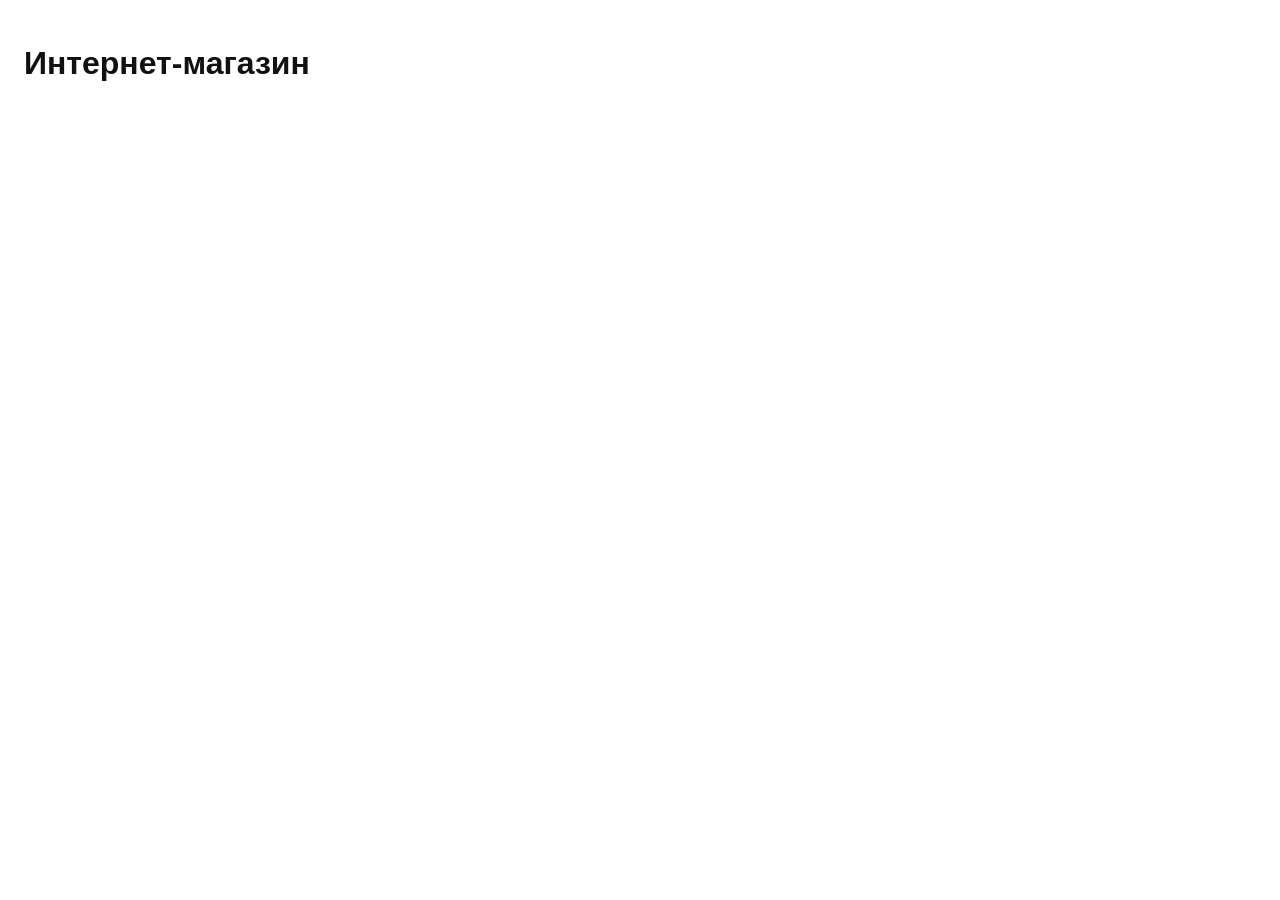
<file: task_1/index.html>
<!DOCTYPE html>
<html lang="ru">
<head>
    <meta charset="UTF-8">
    <meta name="viewport" content="width=device-width, initial-scale=1.0">
    <title>Всплывающее окно</title>
    <link rel="stylesheet" href="style.css">
</head>
<body>
    <main class="shop">
        <h1 class="shop__title">Интернет-магазин</h1>
    </main>

    <script src="index.js"></script>
</body>
</html>
</file>
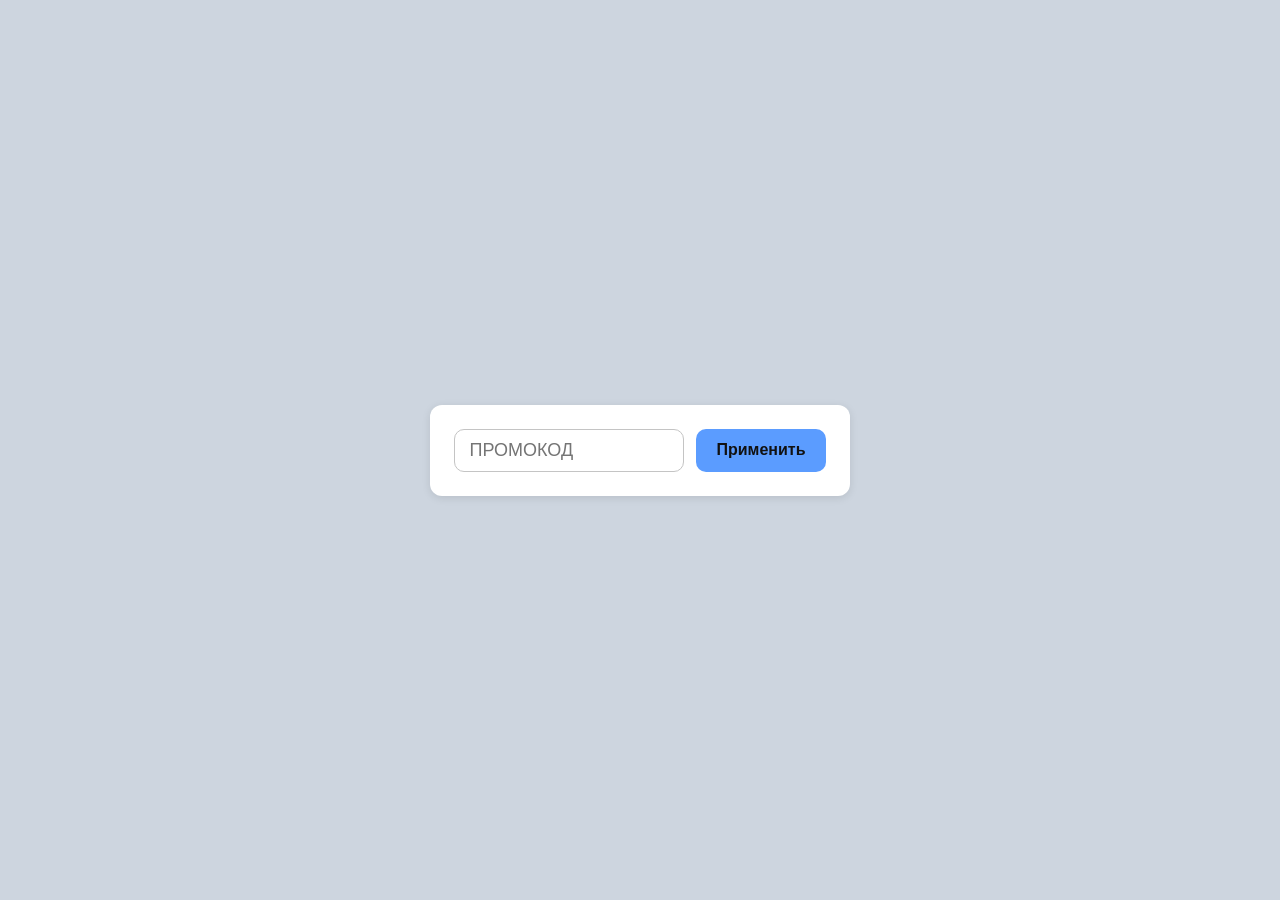
<file: task_2_3/index.html>
<!DOCTYPE html>
<html lang="ru">
<head>
    <meta charset="UTF-8">
    <meta name="viewport" content="width=device-width, initial-scale=1.0">
    <title>Форма для ввода промокода</title>
    <link rel="stylesheet" href="style.css">
</head>
<body>
    <form class="promo">
        <div class="promo__row">
            <input class="promo__input" type="text" placeholder="ПРОМОКОД">
            <button class="promo__button" type="submit">Применить</button>
        </div>
        <p class="promo__message"></p>
    </form>

    <script src="index.js"></script>
</body>
</html>
</file>
<file: task_1/style.css>
body {
    margin: 0;
    font-family: Arial, sans-serif;
    color: #111;
}

.shop {
    padding: 24px;
}

.popup {
    position: fixed;
    top: 0;
    right: 0;
    bottom: 0;
    left: 0;
    display: flex;
    align-items: center;
    justify-content: center;
    padding: 16px;
    background: rgba(205, 213, 223, 0.95);
}

.popup__card {
    display: flex;
    align-items: center;
    gap: 24px;
    box-sizing: border-box;
    width: 100%;
    max-width: 530px;
    padding: 32px 24px;
    border-radius: 12px;
    background: #fff;
}

.popup__icon {
    flex-shrink: 0;
    width: 120px;
    height: 120px;
}

.popup__title {
    margin: 0 0 20px;
    font-size: 22px;
    line-height: 1.25;
}

.popup__button {
    padding: 10px 24px;
    border: none;
    border-radius: 10px;
    background: #5b9cff;
    color: #111;
    font-size: 18px;
    font-weight: bold;
    cursor: pointer;
}

.popup__button:hover {
    background: #4a8ae8;
}

@media (max-width: 480px) {
    .popup__card {
        flex-direction: column;
        text-align: center;
    }
}
</file>
<file: task_2_3/style.css>
body {
    display: flex;
    align-items: center;
    justify-content: center;
    min-height: 100vh;
    margin: 0;
    padding: 16px;
    box-sizing: border-box;
    background: #cdd5df;
    font-family: Arial, sans-serif;
}

.promo {
    padding: 24px;
    border-radius: 12px;
    background: #fff;
    box-shadow: 0 2px 8px rgba(0, 0, 0, 0.1);
}

.promo__row {
    display: flex;
    gap: 12px;
}

.promo__input {
    width: 200px;
    padding: 10px 14px;
    border: 1px solid #c4c4c4;
    border-radius: 10px;
    font-size: 18px;
    outline: none;
}

.promo__input:focus {
    border-color: #5b9cff;
}

.promo__button {
    padding: 10px 20px;
    border: none;
    border-radius: 10px;
    background: #5b9cff;
    color: #111;
    font-size: 16px;
    font-weight: bold;
    cursor: pointer;
}

.promo__button:hover {
    background: #4a8ae8;
}

.promo__message {
    display: none;
    margin: 8px 0 0;
    color: green;
    font-size: 16px;
    font-weight: bold;
}

.promo--applied .promo__input {
    border-color: green;
    color: green;
}

.promo--applied .promo__message {
    display: block;
}
</file>
